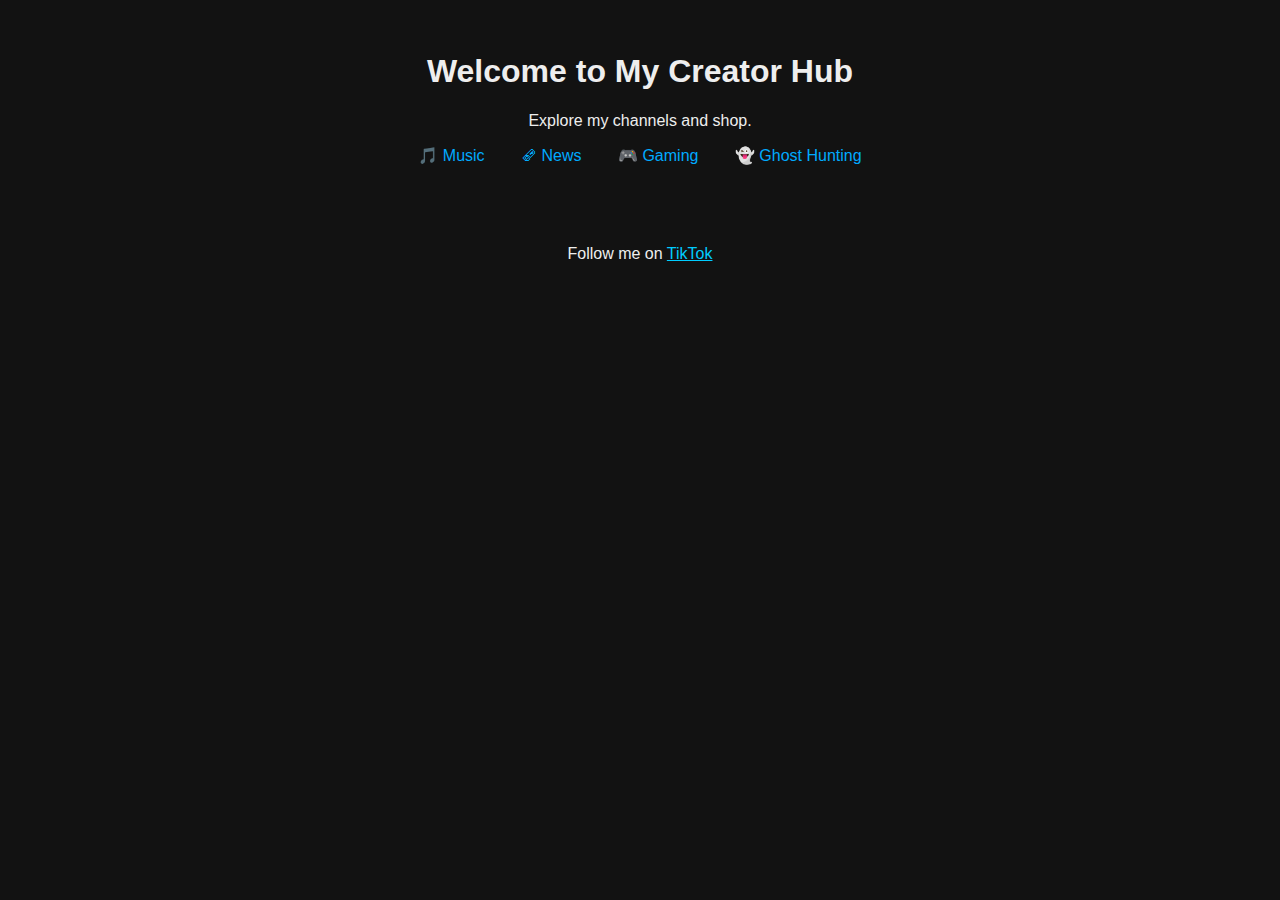
<file: index.html>
<!DOCTYPE html>
<html lang="en">
<head>
  <meta charset="UTF-8">
  <meta name="viewport" content="width=device-width, initial-scale=1.0">
  <title>My Creator Hub</title>
  <link rel="stylesheet" href="style.css">
</head>
<body>
  <header>
    <h1>Welcome to My Creator Hub</h1>
    <p>Explore my channels and shop.</p>
    <nav>
      <a href="music.html">🎵 Music</a>
      <a href="news.html">🗞 News</a>
      <a href="gaming.html">🎮 Gaming</a>
      <a href="ghost.html">👻 Ghost Hunting</a>
    </nav>
  </header>
  <footer>
    <p>Follow me on <a href="https://www.tiktok.com/@fireandblood45" target="_blank">TikTok</a></p>
  </footer>
</body>
</html>
</file>
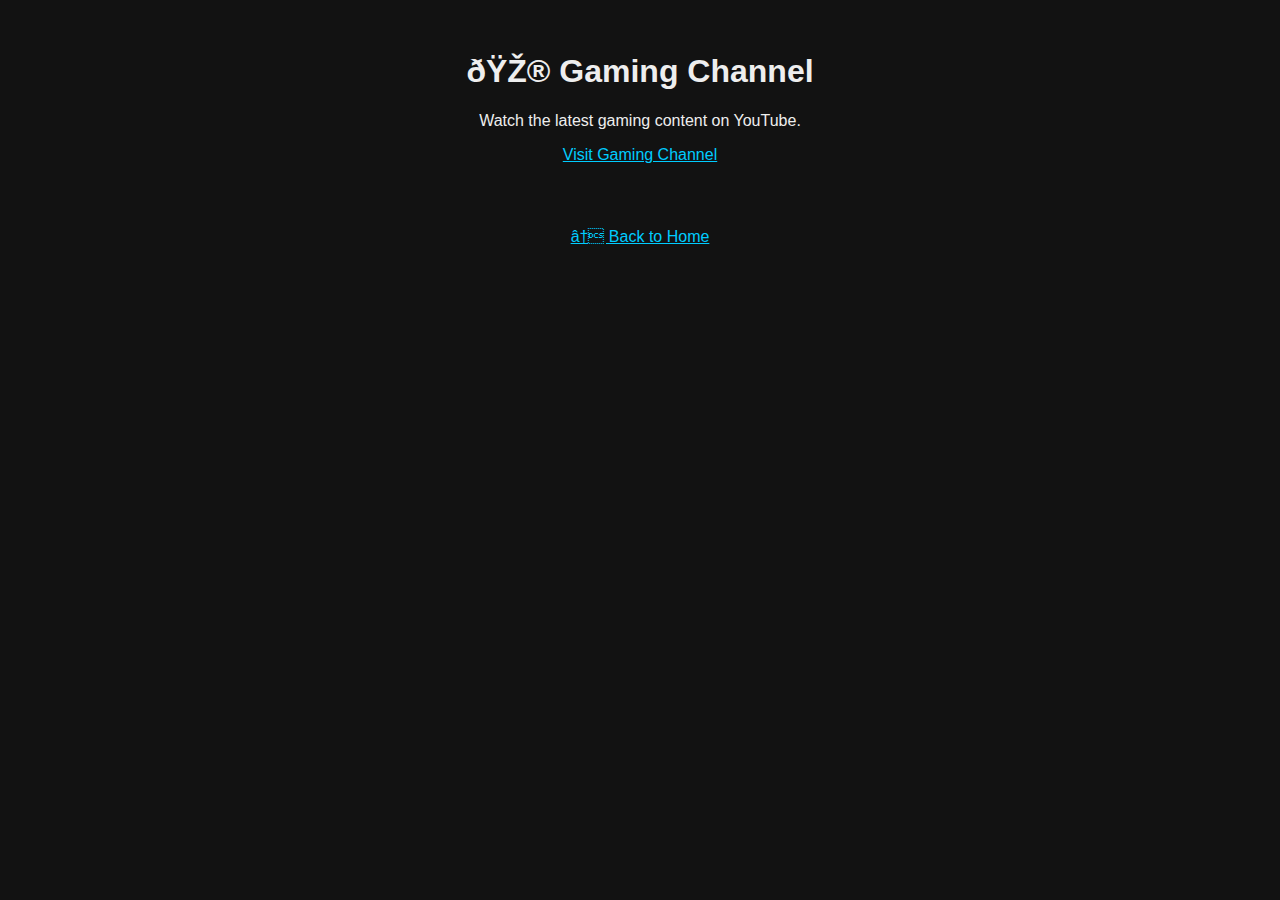
<file: gaming.html>
<!DOCTYPE html>
<html lang="en">
<head>
  <meta charset="UTF‑8">
  <meta name="viewport" content="width=device-width, initial-scale=1.0">
  <title>Gaming Channel</title>
  <link rel="stylesheet" href="style.css">
</head>
<body>
  <header>
    <h1>🎮 Gaming Channel</h1>
    <p>Watch the latest gaming content on YouTube.</p>
    <a href="https://www.youtube.com/channel/UC-uZ1SW6JySCGl26NFC6A-g" target="_blank">Visit Gaming Channel</a>
  </header>
  <footer>
    <a href="index.html">← Back to Home</a>
  </footer>
</body>
</html>
</file>
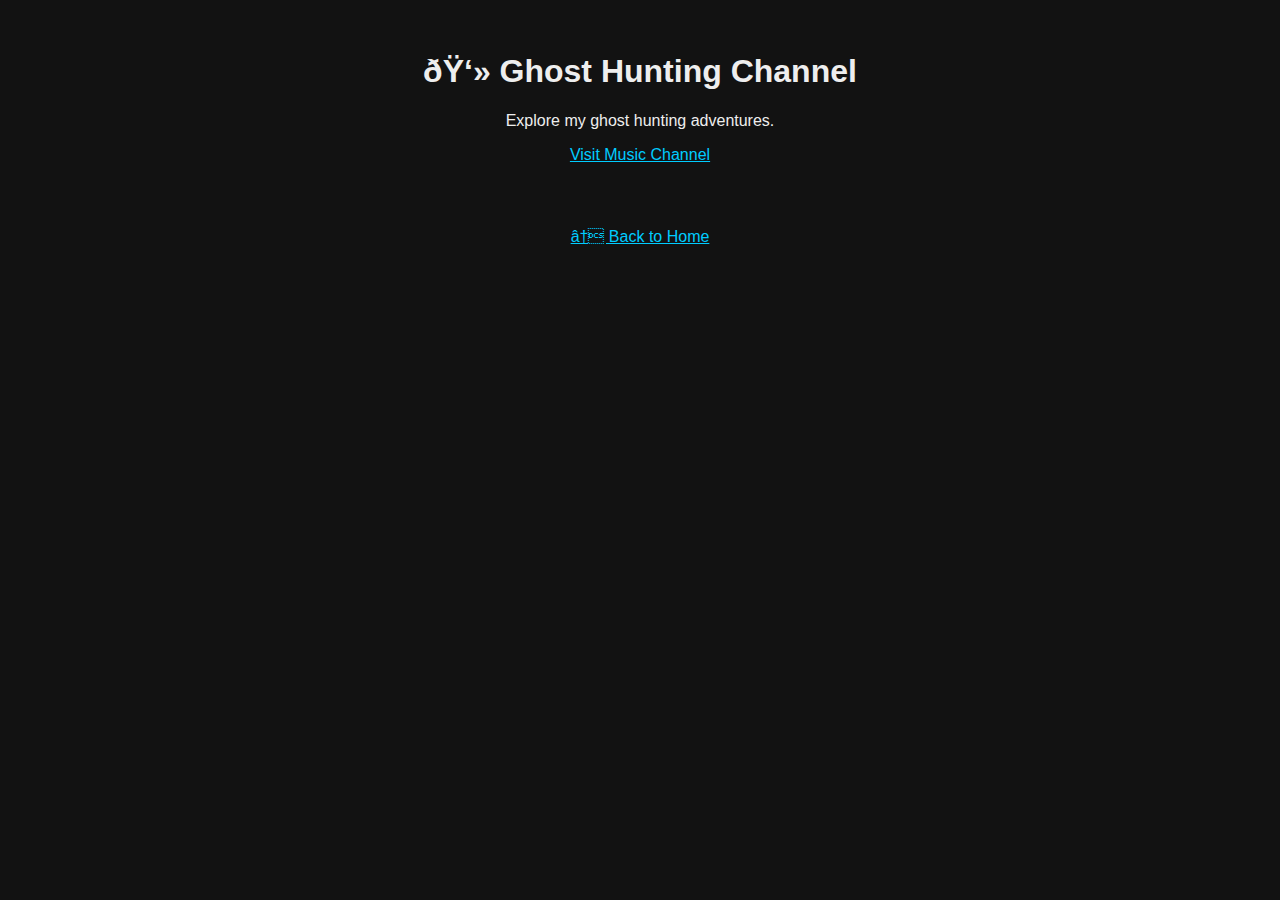
<file: ghost.html>
<!DOCTYPE html>
<html lang="en">
<head>
  <meta charset="UTF‑8">
  <meta name="viewport" content="width=device-width, initial-scale=1.0">
  <title>Ghost Hunting Channel</title>
  <link rel="stylesheet" href="style.css">
</head>
<body>
  <header>
    <h1>👻 Ghost Hunting Channel</h1>
    <p>Explore my ghost hunting adventures.</p>
   <a href="https://www.youtube.com/channel/UCXRa3n6dS40hl0vjirF44EA" target="_blank">Visit Music Channel</a>
  </header>
  <footer>
    <a href="index.html">← Back to Home</a>
  </footer>
</body>
</html>
</file>
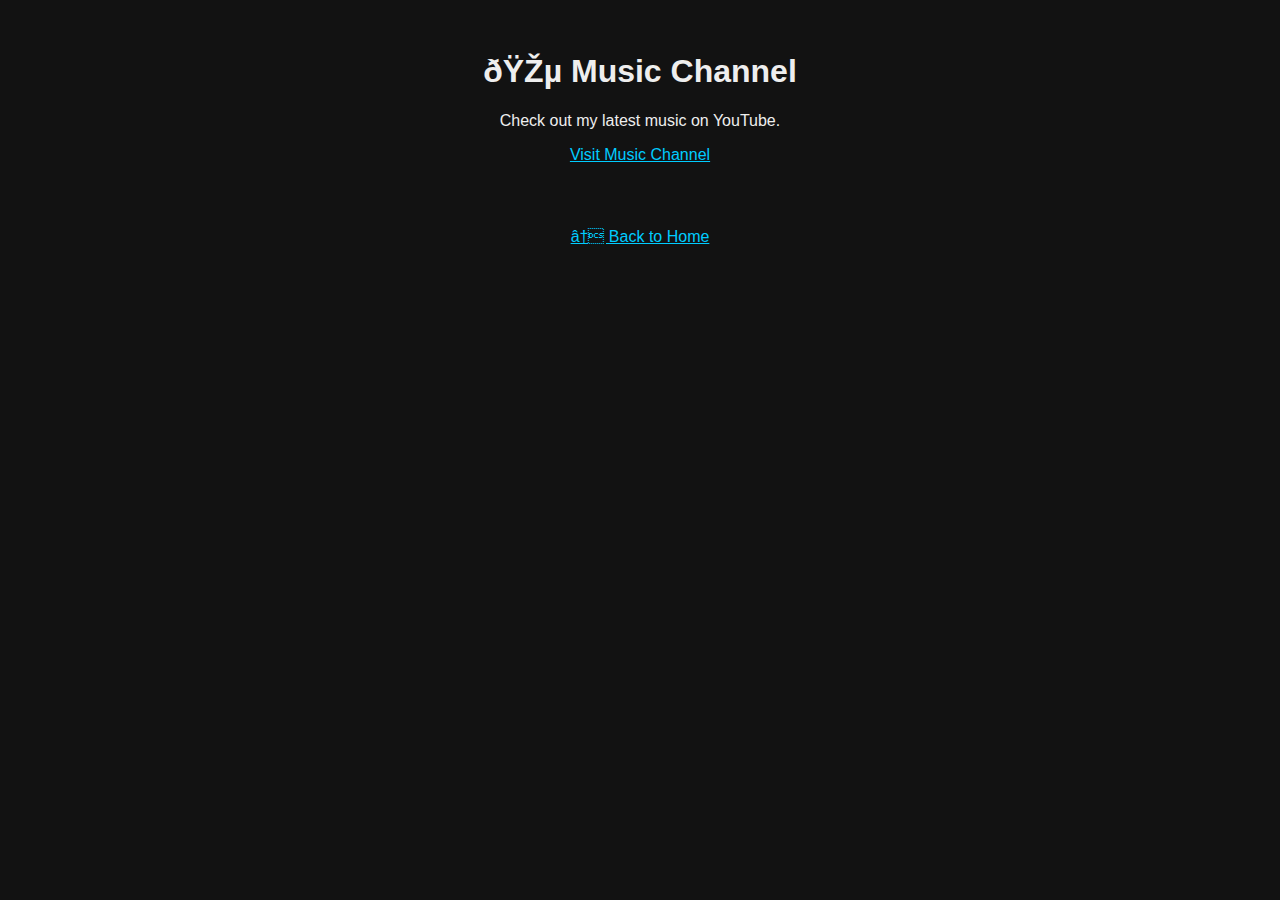
<file: music.html>
<!DOCTYPE html>
<html lang="en">
<head>
  <meta charset="UTF‑8">
  <meta name="viewport" content="width=device-width, initial-scale=1.0">
  <title>Music Channel</title>
  <link rel="stylesheet" href="style.css">
</head>
<body>
  <header>
    <h1>🎵 Music Channel</h1>
    <p>Check out my latest music on YouTube.</p>
    <a href="https://www.youtube.com/channel/UCXRa3n6dS40hl0vjirF44EA" target="_blank">Visit Music Channel</a>
  </header>
  <footer>
    <a href="index.html">← Back to Home</a>
  </footer>
</body>
</html>
</file>
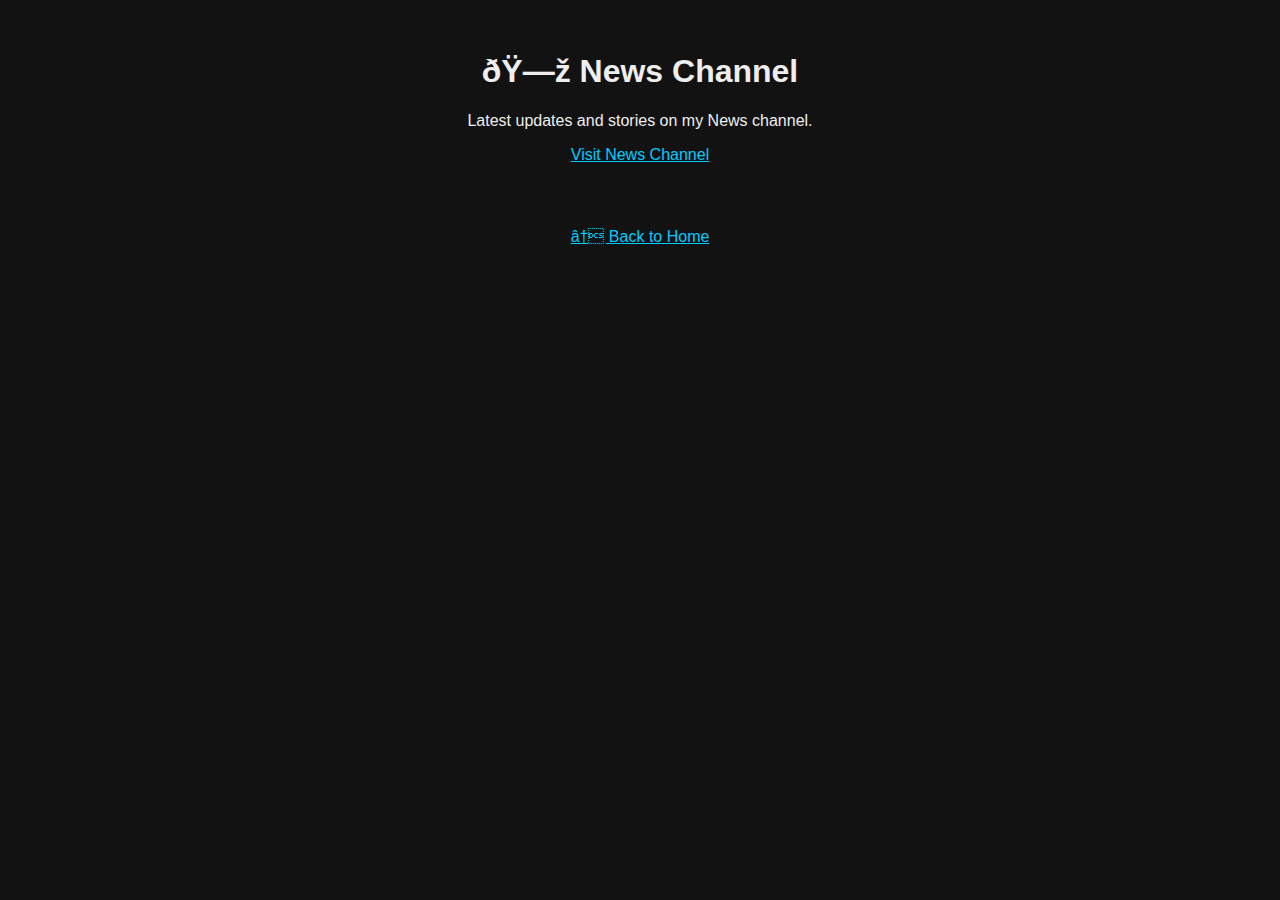
<file: news.html>
<!DOCTYPE html>
<html lang="en">
<head>
  <meta charset="UTF‑8">
  <meta name="viewport" content="width=device-width, initial-scale=1.0">
  <title>News Channel</title>
  <link rel="stylesheet" href="style.css">
</head>
<body>
  <header>
    <h1>🗞 News Channel</h1>
    <p>Latest updates and stories on my News channel.</p>
    <a href="https://www.youtube.com/channel/UCwhgSl-2f4lEAo6u7bffBCQ" target="_blank">Visit News Channel</a>
  </header>
  <footer>
    <a href="index.html">← Back to Home</a>
  </footer>
</body>
</html>
</file>
<file: style.css>
body {
  background-color: #121212;
  color: #eee;
  font-family: 'Segoe UI', sans-serif;
  margin: 0;
  padding: 0;
  text-align: center;
}
header, footer {
  padding: 2rem;
}
nav a {
  margin: 0 1rem;
  text-decoration: none;
  color: #00aaff;
}
nav a:hover {
  color: #ffaa00;
}
a {
  color: #00ccff;
}
</file>
